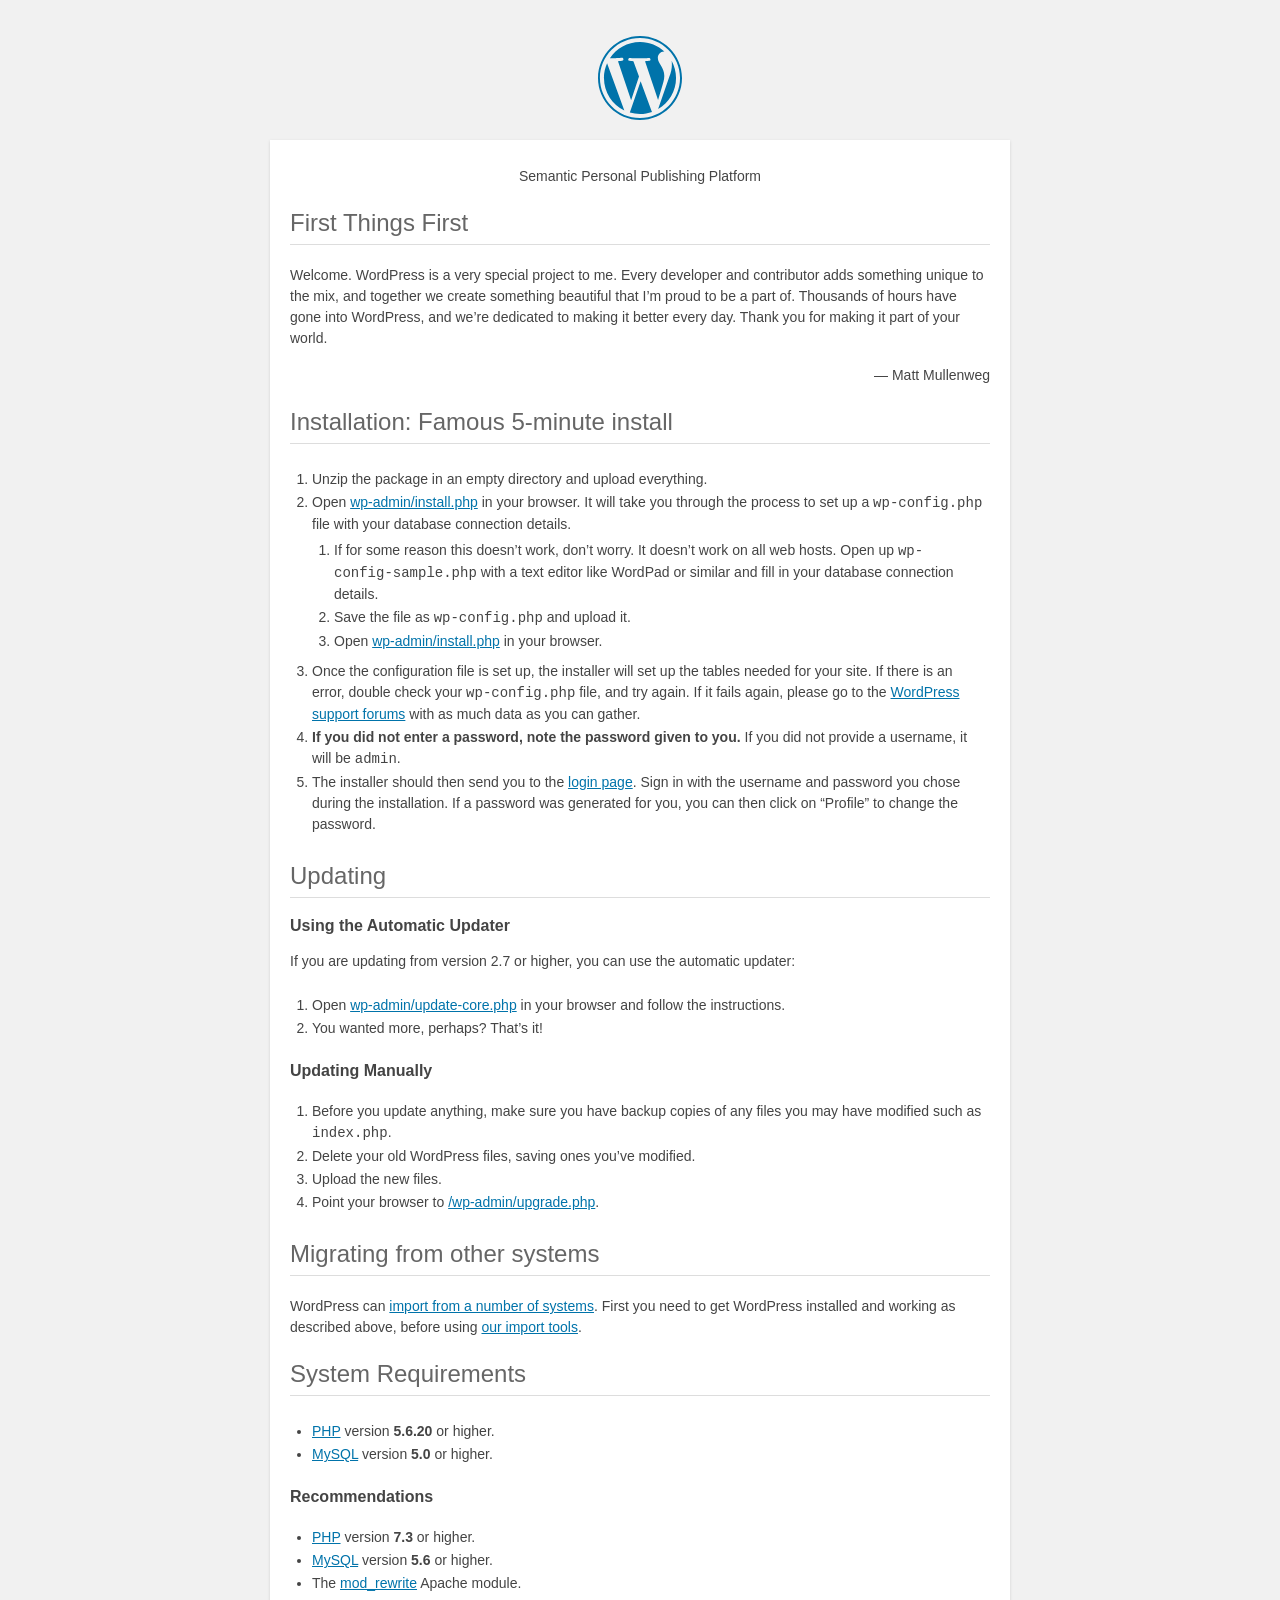
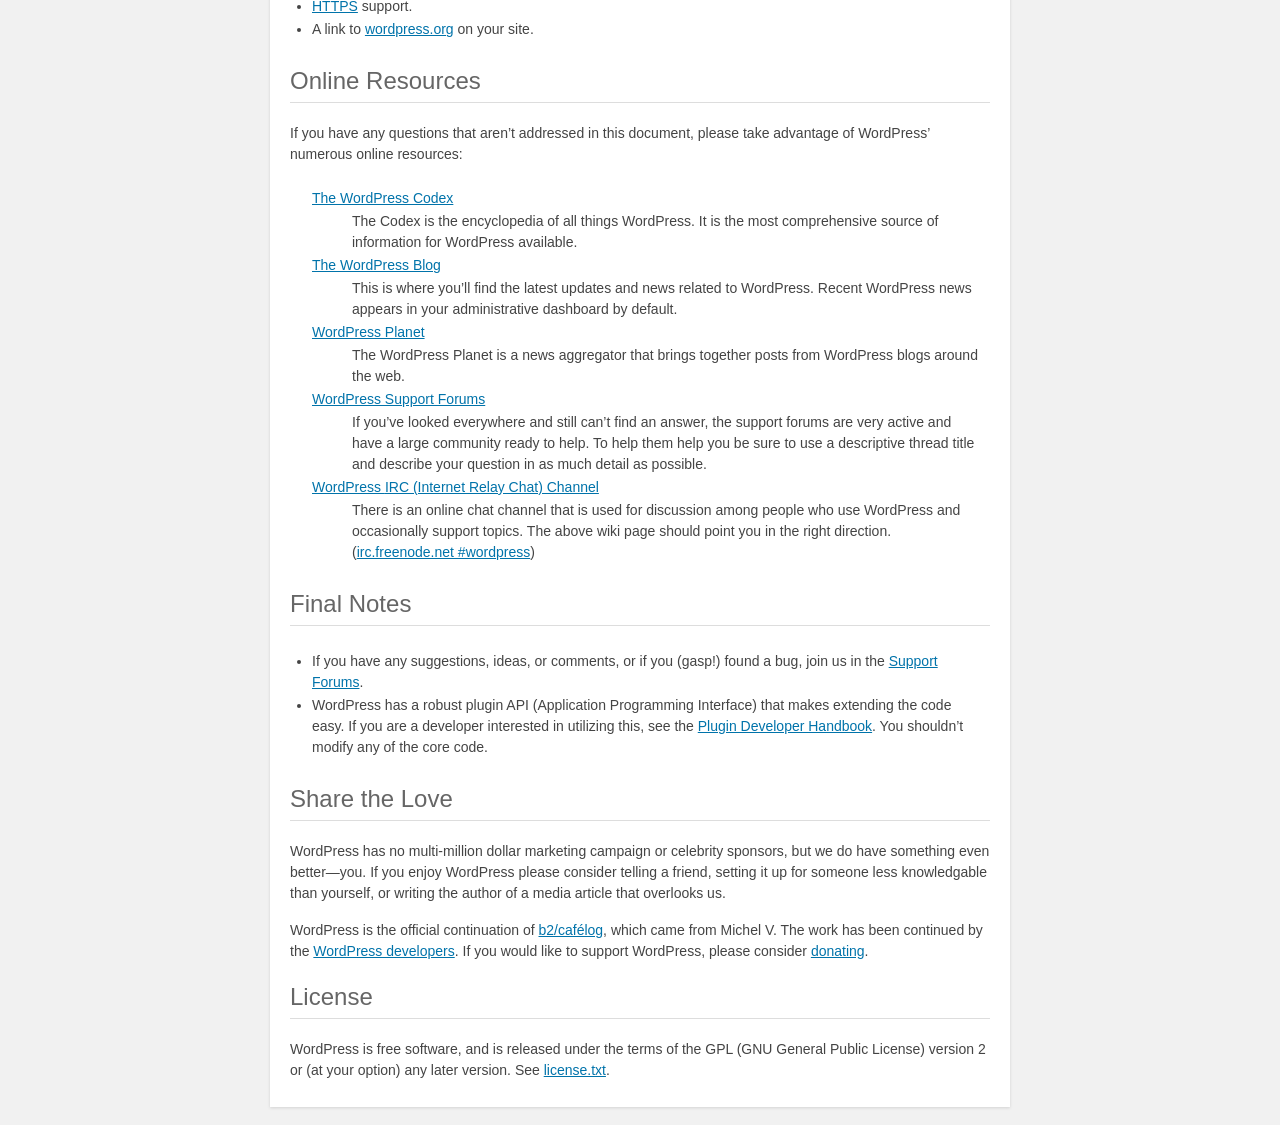
<file: public_html/author/readme.html>
<!DOCTYPE html>
<html lang="en">
<head>
	<meta name="viewport" content="width=device-width" />
	<meta http-equiv="Content-Type" content="text/html; charset=utf-8" />
	<title>WordPress &#8250; ReadMe</title>
	<link rel="stylesheet" href="wp-admin/css/install.css?ver=20100228" type="text/css" />
</head>
<body>
<h1 id="logo">
	<a href="https://wordpress.org/"><img alt="WordPress" src="wp-admin/images/wordpress-logo.png" /></a>
</h1>
<p style="text-align: center">Semantic Personal Publishing Platform</p>

<h2>First Things First</h2>
<p>Welcome. WordPress is a very special project to me. Every developer and contributor adds something unique to the mix, and together we create something beautiful that I&#8217;m proud to be a part of. Thousands of hours have gone into WordPress, and we&#8217;re dedicated to making it better every day. Thank you for making it part of your world.</p>
<p style="text-align: right">&#8212; Matt Mullenweg</p>

<h2>Installation: Famous 5-minute install</h2>
<ol>
	<li>Unzip the package in an empty directory and upload everything.</li>
	<li>Open <span class="file"><a href="wp-admin/install.php">wp-admin/install.php</a></span> in your browser. It will take you through the process to set up a <code>wp-config.php</code> file with your database connection details.
		<ol>
			<li>If for some reason this doesn&#8217;t work, don&#8217;t worry. It doesn&#8217;t work on all web hosts. Open up <code>wp-config-sample.php</code> with a text editor like WordPad or similar and fill in your database connection details.</li>
			<li>Save the file as <code>wp-config.php</code> and upload it.</li>
			<li>Open <span class="file"><a href="wp-admin/install.php">wp-admin/install.php</a></span> in your browser.</li>
		</ol>
	</li>
	<li>Once the configuration file is set up, the installer will set up the tables needed for your site. If there is an error, double check your <code>wp-config.php</code> file, and try again. If it fails again, please go to the <a href="https://wordpress.org/support/forums/">WordPress support forums</a> with as much data as you can gather.</li>
	<li><strong>If you did not enter a password, note the password given to you.</strong> If you did not provide a username, it will be <code>admin</code>.</li>
	<li>The installer should then send you to the <a href="wp-login.php">login page</a>. Sign in with the username and password you chose during the installation. If a password was generated for you, you can then click on &#8220;Profile&#8221; to change the password.</li>
</ol>

<h2>Updating</h2>
<h3>Using the Automatic Updater</h3>
<p>If you are updating from version 2.7 or higher, you can use the automatic updater:</p>
<ol>
	<li>Open <span class="file"><a href="wp-admin/update-core.php">wp-admin/update-core.php</a></span> in your browser and follow the instructions.</li>
	<li>You wanted more, perhaps? That&#8217;s it!</li>
</ol>

<h3>Updating Manually</h3>
<ol>
	<li>Before you update anything, make sure you have backup copies of any files you may have modified such as <code>index.php</code>.</li>
	<li>Delete your old WordPress files, saving ones you&#8217;ve modified.</li>
	<li>Upload the new files.</li>
	<li>Point your browser to <span class="file"><a href="wp-admin/upgrade.php">/wp-admin/upgrade.php</a>.</span></li>
</ol>

<h2>Migrating from other systems</h2>
<p>WordPress can <a href="https://wordpress.org/support/article/importing-content/">import from a number of systems</a>. First you need to get WordPress installed and working as described above, before using <a href="wp-admin/import.php">our import tools</a>.</p>

<h2>System Requirements</h2>
<ul>
	<li><a href="https://secure.php.net/">PHP</a> version <strong>5.6.20</strong> or higher.</li>
	<li><a href="https://www.mysql.com/">MySQL</a> version <strong>5.0</strong> or higher.</li>
</ul>

<h3>Recommendations</h3>
<ul>
	<li><a href="https://secure.php.net/">PHP</a> version <strong>7.3</strong> or higher.</li>
	<li><a href="https://www.mysql.com/">MySQL</a> version <strong>5.6</strong> or higher.</li>
	<li>The <a href="https://httpd.apache.org/docs/2.2/mod/mod_rewrite.html">mod_rewrite</a> Apache module.</li>
	<li><a href="https://wordpress.org/news/2016/12/moving-toward-ssl/">HTTPS</a> support.</li>
	<li>A link to <a href="https://wordpress.org/">wordpress.org</a> on your site.</li>
</ul>

<h2>Online Resources</h2>
<p>If you have any questions that aren&#8217;t addressed in this document, please take advantage of WordPress&#8217; numerous online resources:</p>
<dl>
	<dt><a href="https://codex.wordpress.org/">The WordPress Codex</a></dt>
		<dd>The Codex is the encyclopedia of all things WordPress. It is the most comprehensive source of information for WordPress available.</dd>
	<dt><a href="https://wordpress.org/news/">The WordPress Blog</a></dt>
		<dd>This is where you&#8217;ll find the latest updates and news related to WordPress. Recent WordPress news appears in your administrative dashboard by default.</dd>
	<dt><a href="https://planet.wordpress.org/">WordPress Planet</a></dt>
		<dd>The WordPress Planet is a news aggregator that brings together posts from WordPress blogs around the web.</dd>
	<dt><a href="https://wordpress.org/support/forums/">WordPress Support Forums</a></dt>
		<dd>If you&#8217;ve looked everywhere and still can&#8217;t find an answer, the support forums are very active and have a large community ready to help. To help them help you be sure to use a descriptive thread title and describe your question in as much detail as possible.</dd>
	<dt><a href="https://codex.wordpress.org/IRC">WordPress <abbr>IRC</abbr> (Internet Relay Chat) Channel</a></dt>
		<dd>There is an online chat channel that is used for discussion among people who use WordPress and occasionally support topics. The above wiki page should point you in the right direction. (<a href="irc://irc.freenode.net/wordpress">irc.freenode.net #wordpress</a>)</dd>
</dl>

<h2>Final Notes</h2>
<ul>
	<li>If you have any suggestions, ideas, or comments, or if you (gasp!) found a bug, join us in the <a href="https://wordpress.org/support/forums/">Support Forums</a>.</li>
	<li>WordPress has a robust plugin <abbr>API</abbr> (Application Programming Interface) that makes extending the code easy. If you are a developer interested in utilizing this, see the <a href="https://developer.wordpress.org/plugins/">Plugin Developer Handbook</a>. You shouldn&#8217;t modify any of the core code.</li>
</ul>

<h2>Share the Love</h2>
<p>WordPress has no multi-million dollar marketing campaign or celebrity sponsors, but we do have something even better&#8212;you. If you enjoy WordPress please consider telling a friend, setting it up for someone less knowledgable than yourself, or writing the author of a media article that overlooks us.</p>

<p>WordPress is the official continuation of <a href="http://cafelog.com/">b2/caf&#233;log</a>, which came from Michel V. The work has been continued by the <a href="https://wordpress.org/about/">WordPress developers</a>. If you would like to support WordPress, please consider <a href="https://wordpress.org/donate/">donating</a>.</p>

<h2>License</h2>
<p>WordPress is free software, and is released under the terms of the <abbr>GPL</abbr> (GNU General Public License) version 2 or (at your option) any later version. See <a href="license.txt">license.txt</a>.</p>

</body>
</html>
</file>
<file: public_html/author/wp-admin/css/install.css>
html {
	background: #f1f1f1;
	margin: 0 20px;
}

body {
	background: #fff;
	color: #444;
	font-family: -apple-system, BlinkMacSystemFont, "Segoe UI", Roboto, Oxygen-Sans, Ubuntu, Cantarell, "Helvetica Neue", sans-serif;
	margin: 140px auto 25px;
	padding: 20px 20px 10px 20px;
	max-width: 700px;
	-webkit-font-smoothing: subpixel-antialiased;
	box-shadow: 0 1px 3px rgba(0, 0, 0, 0.13);
}

a {
	color: #0073aa;
}

a:hover,
a:active {
	color: #00a0d2;
}

a:focus {
	color: #124964;
	box-shadow:
		0 0 0 1px #5b9dd9,
		0 0 2px 1px rgba(30, 140, 190, 0.8);
}

.ie8 a:focus {
	outline: #5b9dd9 solid 1px;
}

h1, h2 {
	border-bottom: 1px solid #ddd;
	clear: both;
	color: #666;
	font-size: 24px;
	padding: 0;
	padding-bottom: 7px;
	font-weight: 400;
}

h3 {
	font-size: 16px;
}

p, li, dd, dt {
	padding-bottom: 2px;
	font-size: 14px;
	line-height: 1.5;
}

code, .code {
	font-family: Consolas, Monaco, monospace;
}

ul, ol, dl {
	padding: 5px 5px 5px 22px;
}

a img {
	border: 0
}
abbr {
	border: 0;
	font-variant: normal;
}

fieldset {
	border: 0;
	padding: 0;
	margin: 0;
}

label {
	cursor: pointer;
}

#logo {
	margin: 6px 0 14px 0;
	padding: 0 0 7px 0;
	border-bottom: none;
	text-align: center
}
#logo a {
	background-image: url(../images/w-logo-blue.png?ver=20131202);
	background-image: none, url(../images/wordpress-logo.svg?ver=20131107);
	background-size: 84px;
	background-position: center top;
	background-repeat: no-repeat;
	color: #444; /* same as login.css */
	height: 84px;
	font-size: 20px;
	font-weight: 400;
	line-height: 1.3;
	margin: -130px auto 25px;
	padding: 0;
	text-decoration: none;
	width: 84px;
	text-indent: -9999px;
	outline: none;
	overflow: hidden;
	display: block;
}

.step {
	margin: 20px 0 15px;
}
.step, th {
	text-align: left;
	padding: 0;
}
.language-chooser.wp-core-ui .step .button.button-large {
	height: 36px;
	font-size: 14px;
	line-height: 2.35714285;
	vertical-align: middle;
}
textarea {
	border: 1px solid #ddd;
	font-family: -apple-system, BlinkMacSystemFont, "Segoe UI", Roboto, Oxygen-Sans, Ubuntu, Cantarell, "Helvetica Neue", sans-serif;
	width: 100%;
	box-sizing: border-box;
}

.form-table {
	border-collapse: collapse;
	margin-top: 1em;
	width: 100%;
}

.form-table td {
	margin-bottom: 9px;
	padding: 10px 20px 10px 0;
	font-size: 14px;
	vertical-align: top
}

.form-table th {
	font-size: 14px;
	text-align: left;
	padding: 10px 20px 10px 0;
	width: 140px;
	vertical-align: top;
}

.form-table code {
	line-height: 1.28571428;
	font-size: 14px;
}

.form-table p {
	margin: 4px 0 0 0;
	font-size: 11px;
}

.form-table input {
	line-height: 1.33333333;
	font-size: 15px;
	padding: 3px 5px;
	border: 1px solid #ddd;
	box-shadow: inset 0 1px 2px rgba(0, 0, 0, 0.07);
}

input,
submit {
	font-family: -apple-system, BlinkMacSystemFont, "Segoe UI", Roboto, Oxygen-Sans, Ubuntu, Cantarell, "Helvetica Neue", sans-serif;
}

.form-table input[type=text],
.form-table input[type=email],
.form-table input[type=url],
.form-table input[type=password],
#pass-strength-result {
	width: 218px;
}

.form-table th p {
	font-weight: 400;
}

.form-table.install-success th,
.form-table.install-success td {
	vertical-align: middle;
	padding: 16px 20px 16px 0;
}

.form-table.install-success td p {
	margin: 0;
	font-size: 14px;
}

.form-table.install-success td code {
	margin: 0;
	font-size: 18px;
}

#error-page {
	margin-top: 50px;
}

#error-page p {
	font-size: 14px;
	line-height: 1.28571428;
	margin: 25px 0 20px;
}

#error-page code, .code {
	font-family: Consolas, Monaco, monospace;
}

.message {
	border-left: 4px solid #dc3232;
	padding: .7em .6em;
	background-color: #fbeaea;
}

/* rtl:ignore */
#dbname,
#uname,
#pwd,
#dbhost,
#prefix,
#user_login,
#admin_email,
#pass1,
#pass2 {
	direction: ltr;
}


/* localization */
body.rtl,
.rtl textarea,
.rtl input,
.rtl submit {
	font-family: Tahoma, sans-serif;
}

:lang(he-il) body.rtl,
:lang(he-il) .rtl textarea,
:lang(he-il) .rtl input,
:lang(he-il) .rtl submit {
	font-family: Arial, sans-serif;
}

@media only screen and (max-width: 799px) {
	body {
		margin-top: 115px;
	}
	#logo a {
		margin: -125px auto 30px;
	}
}

@media screen and (max-width: 782px) {

	.form-table {
		margin-top: 0;
	}

	.form-table th,
	.form-table td {
		display: block;
		width: auto;
		vertical-align: middle;
	}

	.form-table th {
		padding: 20px 0 0;
	}

	.form-table td {
		padding: 5px 0;
		border: 0;
		margin: 0;
	}

	textarea,
	input {
		font-size: 16px;
	}

	.form-table td input[type="text"],
	.form-table td input[type="email"],
	.form-table td input[type="url"],
	.form-table td input[type="password"],
	.form-table td select,
	.form-table td textarea,
	.form-table span.description {
		width: 100%;
		font-size: 16px;
		line-height: 1.5;
		padding: 7px 10px;
		display: block;
		max-width: none;
		box-sizing: border-box;
	}

	.wp-pwd #pass1 {
		padding-right: 50px;
	}

	.wp-pwd .button.wp-hide-pw {
		right: 0;
	}

	#pass-strength-result {
		width: 100%;
	}
}

body.language-chooser {
	max-width: 300px;
}

.language-chooser select {
	padding: 8px;
	width: 100%;
	display: block;
	border: 1px solid #ddd;
	background: #fff;
	color: #32373c;
	font-size: 16px;
	font-family: Arial, sans-serif;
	font-weight: 400;
}

.language-chooser select:focus {
	color: #32373c;
}

.language-chooser select option:hover,
.language-chooser select option:focus {
	color: #016087;
}

.language-chooser p {
	text-align: right;
}

.screen-reader-input,
.screen-reader-text {
	border: 0;
	clip: rect(1px, 1px, 1px, 1px);
	-webkit-clip-path: inset(50%);
	clip-path: inset(50%);
	height: 1px;
	margin: -1px;
	overflow: hidden;
	padding: 0;
	position: absolute;
	width: 1px;
	word-wrap: normal !important;
}

.spinner {
	background: url(../images/spinner.gif) no-repeat;
	background-size: 20px 20px;
	visibility: hidden;
	opacity: 0.7;
	filter: alpha(opacity=70);
	width: 20px;
	height: 20px;
	margin: 2px 5px 0;
}

.step .spinner {
	display: inline-block;
	vertical-align: middle;
	margin-right: 15px;
}

.button.hide-if-no-js,
.hide-if-no-js {
	display: none;
}

/**
 * HiDPI Displays
 */
@media print,
  (-webkit-min-device-pixel-ratio: 1.25),
  (min-resolution: 120dpi) {

	.spinner {
		background-image: url(../images/spinner-2x.gif);
	}

}
</file>
